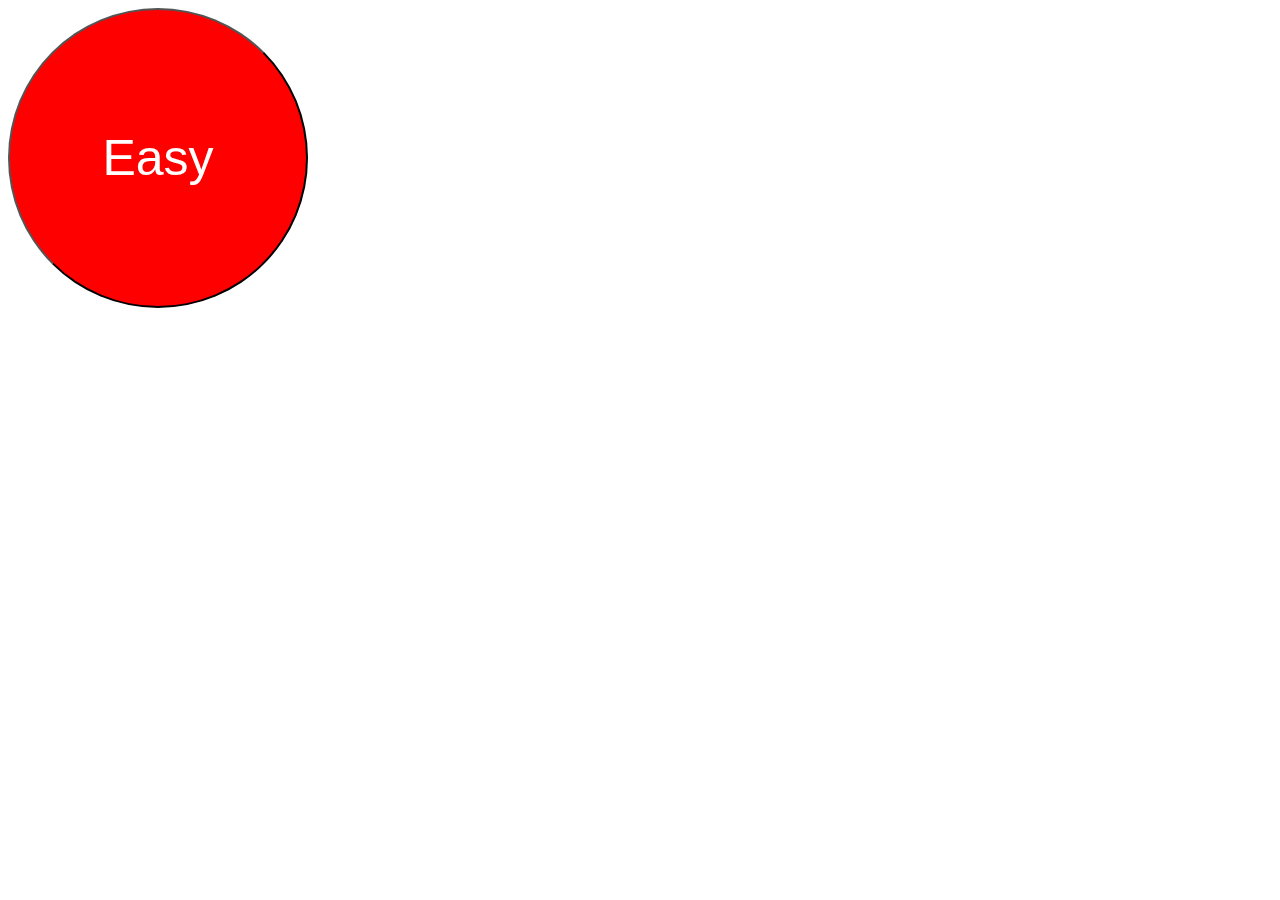
<file: that_was_easy/index.html>
<!DOCTYPE html>
<html>
  <head>
    <title>That Was Easy</title>
    <link href="styles.css" rel="stylesheet">
  </head>
  <body>
    <button id="easy">Easy</button>
    

    <script src="https://code.jquery.com/jquery-2.2.3.min.js"></script>
    <script src="main.js"></script>
  </body>
</html>
</file>
<file: that_was_easy/styles.css>
#easy {
    width: 300px;
    height: 300px;
    border-radius: 150px;
    border-color: black;
    background-color: red;
    font-size: 50px;
    color: white;
}
</file>
